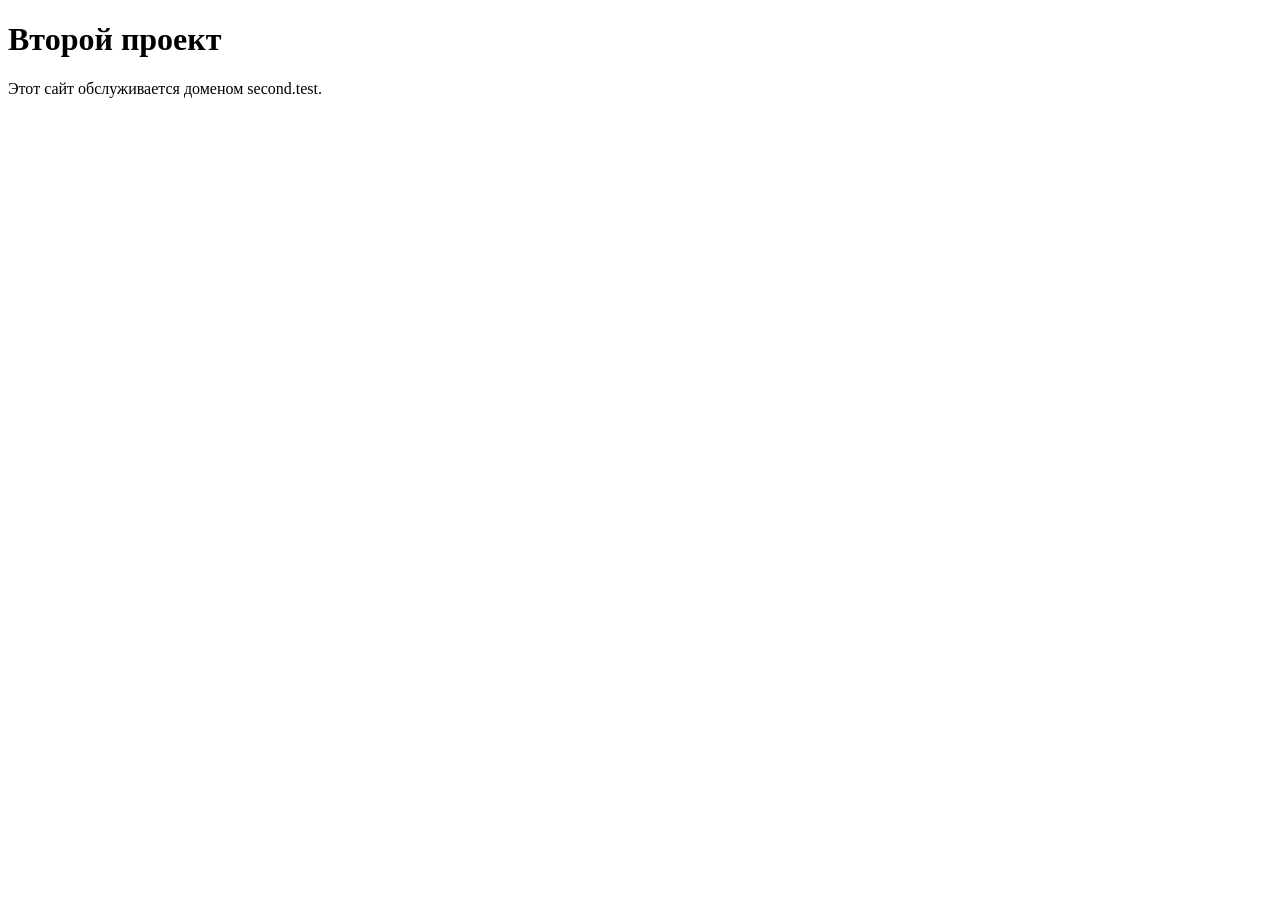
<file: lab1/second/index.html>
<!doctype html>
<html lang="ru">
<head>
  <meta charset="utf-8">
  <meta name="viewport" content="width=device-width, initial-scale=1">
  <title>Второй проект</title>
</head>
<body>
  <!-- LAB1_SECOND_PROJECT -->
  <h1>Второй проект</h1>
  <p>Этот сайт обслуживается доменом second.test.</p>
</body>
</html>
</file>
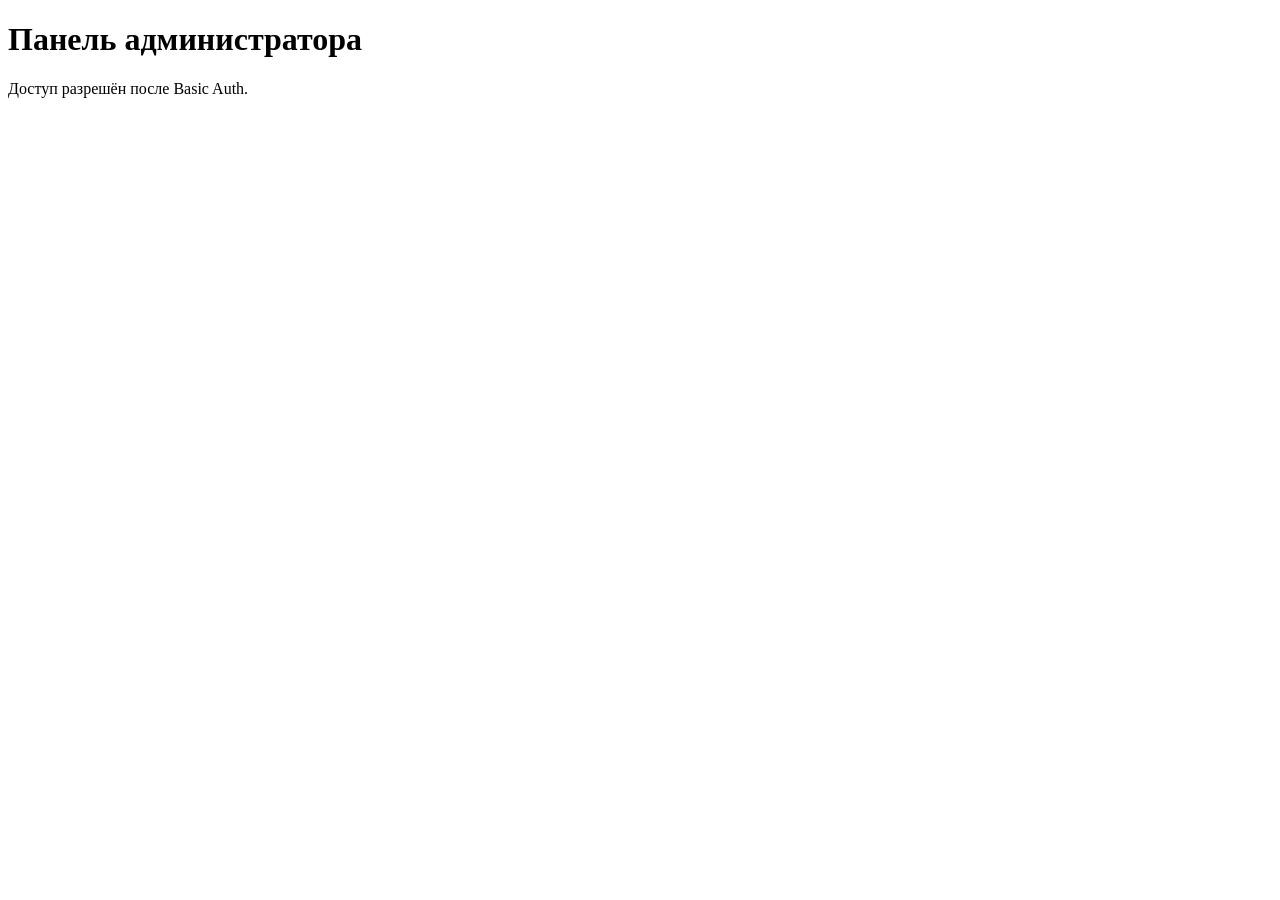
<file: lab1/content/admin/index.html>
<!doctype html>
<html lang="ru">
<head>
  <meta charset="utf-8">
  <meta name="viewport" content="width=device-width, initial-scale=1">
  <title>Панель администратора</title>
</head>
<body>
  <!-- LAB1_ADMIN -->
  <h1>Панель администратора</h1>
  <p>Доступ разрешён после Basic Auth.</p>
</body>
</html>
</file>
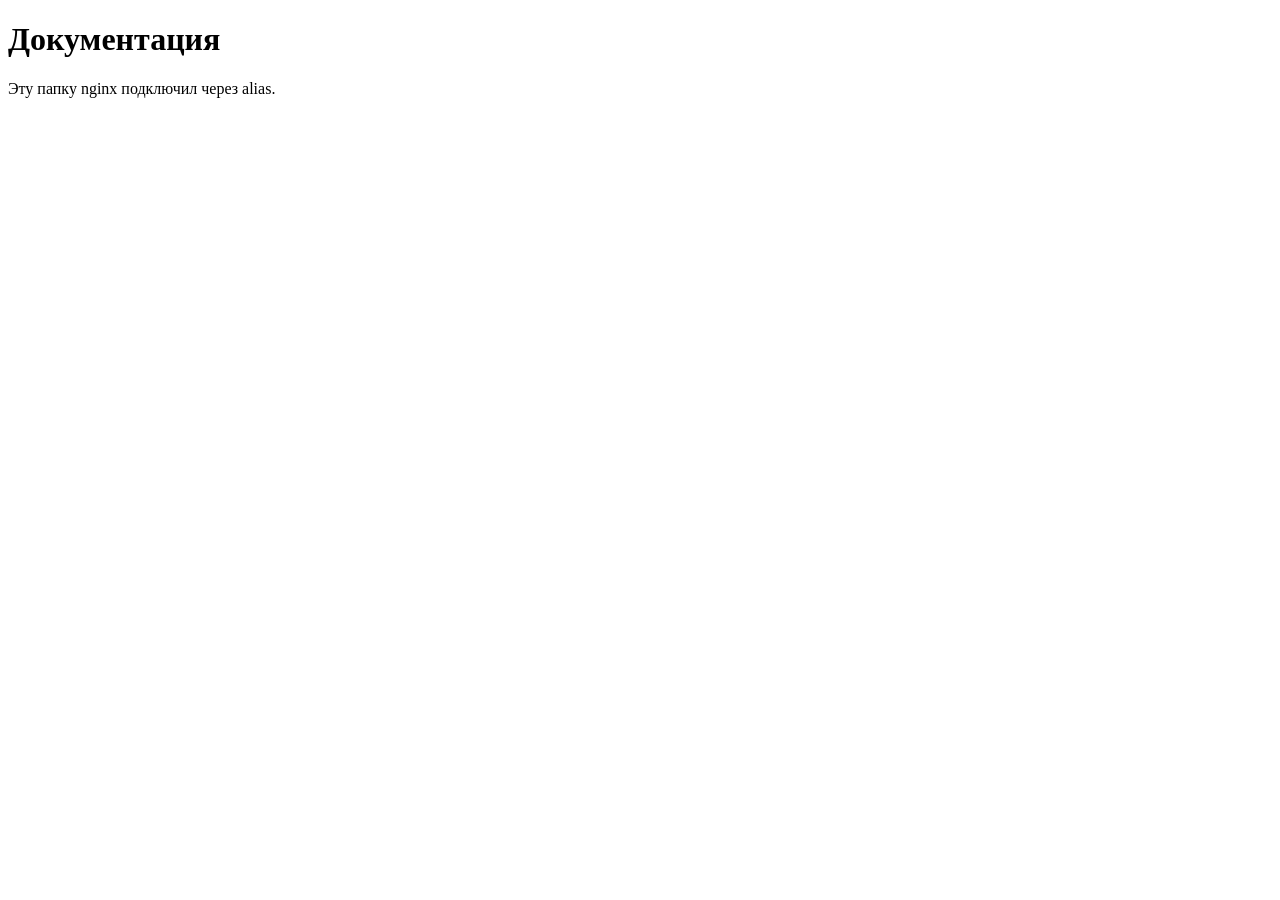
<file: lab1/content/docs/index.html>
<!doctype html>
<html lang="ru">
<head>
  <meta charset="utf-8">
  <meta name="viewport" content="width=device-width, initial-scale=1">
  <title>Документация</title>
</head>
<body>
  <!-- LAB1_DOCS -->
  <h1>Документация</h1>
  <p>Эту папку nginx подключил через alias.</p>
</body>
</html>
</file>
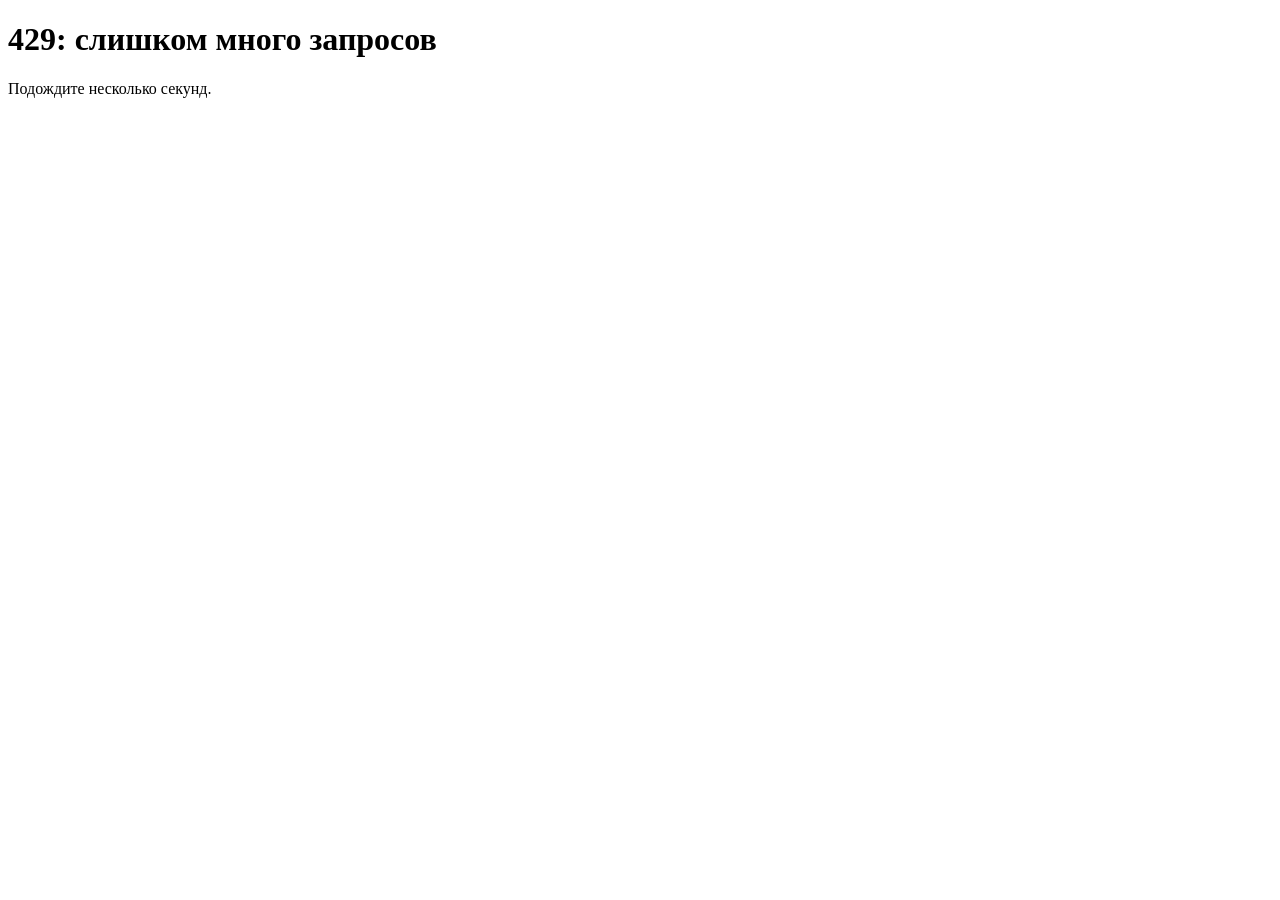
<file: lab1/frontend/429.html>
<!doctype html>
<html lang="ru">
<head>
  <meta charset="utf-8">
  <meta name="viewport" content="width=device-width, initial-scale=1">
  <title>429: слишком много запросов</title>
</head>
<body>
  <!-- LAB1_CUSTOM_429 -->
  <h1>429: слишком много запросов</h1>
  <p>Подождите несколько секунд.</p>
</body>
</html>
</file>
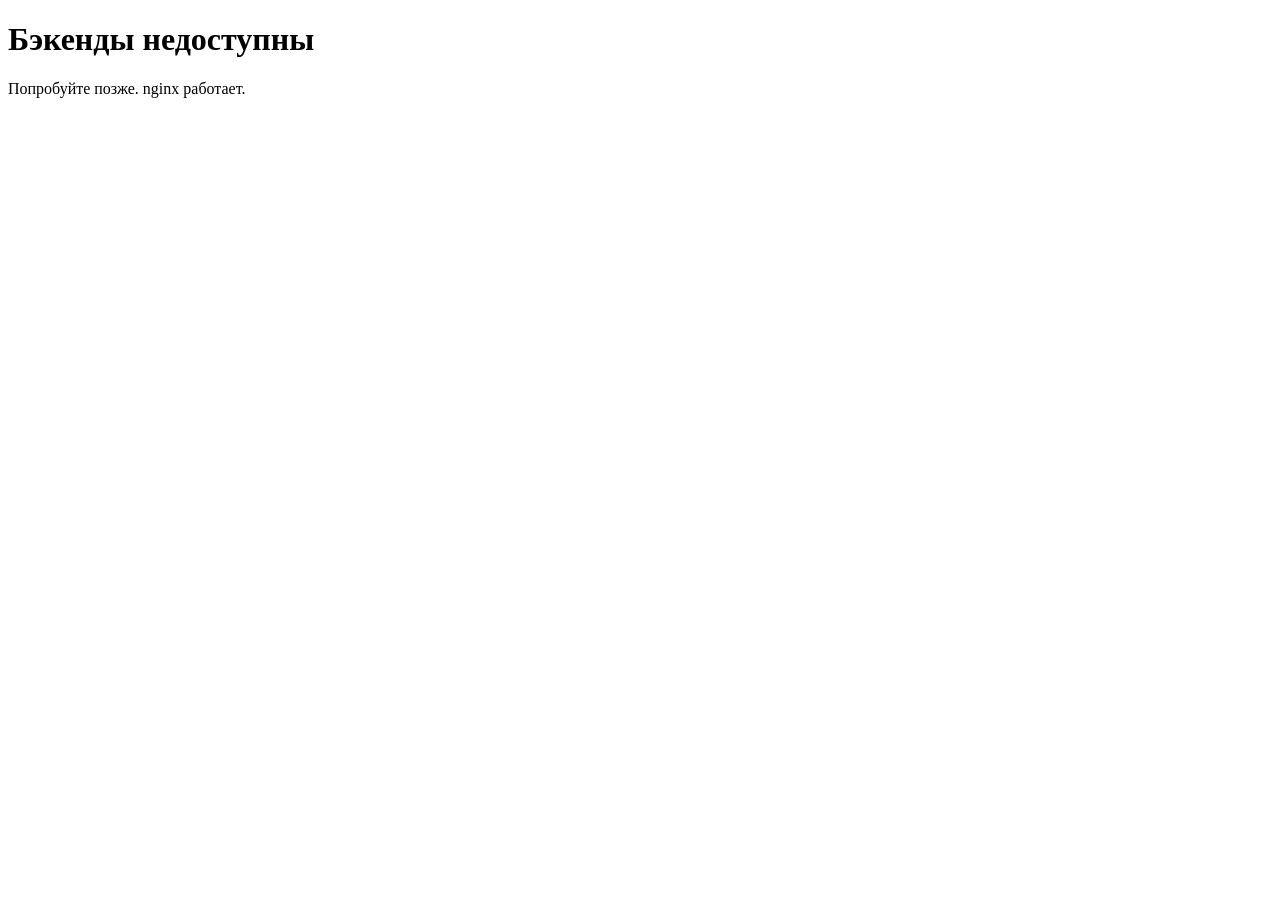
<file: lab1/frontend/50x.html>
<!doctype html>
<html lang="ru">
<head>
  <meta charset="utf-8">
  <meta name="viewport" content="width=device-width, initial-scale=1">
  <title>Бэкенды недоступны</title>
</head>
<body>
  <!-- LAB1_CUSTOM_50X -->
  <h1>Бэкенды недоступны</h1>
  <p>Попробуйте позже. nginx работает.</p>
</body>
</html>
</file>
